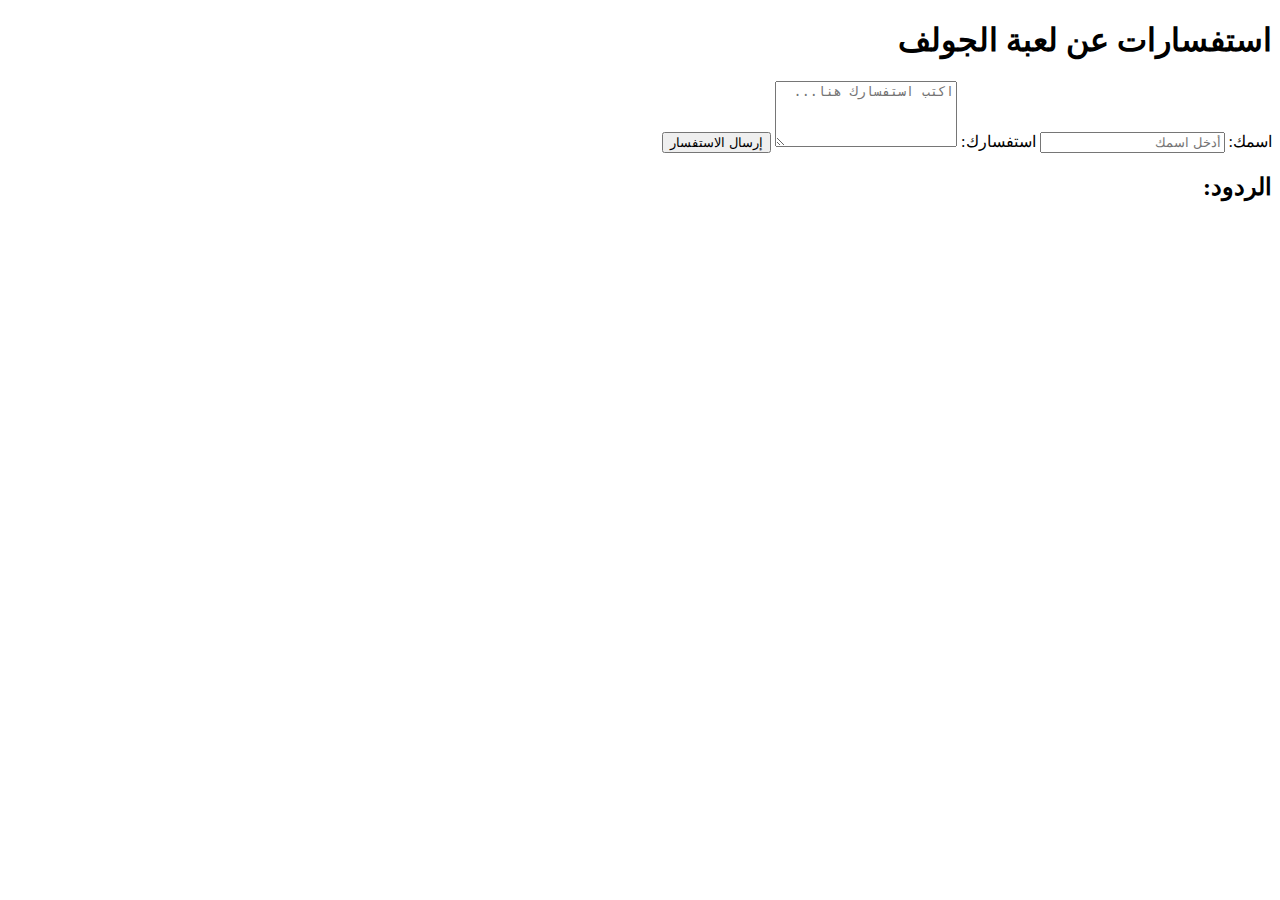
<file: html/استفسارات.html>
<!DOCTYPE html>
<html lang="ar" dir="rtl">
<head>
    <meta charset="UTF-8">
    <meta name="viewport" content="width=device-width, initial-scale=1.0">
    <title>استفسارات عن لعبة الجولف</title>
    <link rel="stylesheet" href="G:\نورهان مجيد مواقع 2\index.html\css\استفسارات.css">
</head>
<body>
    <div class="container">
        <h1>استفسارات عن لعبة الجولف</h1>
        <form id="golfForm">
            <label for="name">اسمك:</label>
            <input type="text" id="name" placeholder="أدخل اسمك" required>

            <label for="question">استفسارك:</label>
            <textarea id="question" rows="4" placeholder="اكتب استفسارك هنا..." required></textarea>

            <button type="submit">إرسال الاستفسار</button>
        </form>

        <div class="responses" id="responses">
            <h2>الردود:</h2>
        </div>
    </div>

    <script>
        // JavaScript لإضافة الوظائف التفاعلية
        document.getElementById('golfForm').addEventListener('submit', function(event) {
            event.preventDefault(); // منع إعادة تحميل الصفحة

            // الحصول على القيم المدخلة
            const name = document.getElementById('name').value.trim();
            const question = document.getElementById('question').value.trim();

            if (name && question) {
                // إنشاء عنصر جديد لعرض الاستفسار
                const responseDiv = document.createElement('div');
                responseDiv.classList.add('response-item');
                responseDiv.innerHTML = `<strong>${name}:</strong> ${question}`;

                // إضافة الاستفسار إلى قسم الردود
                document.getElementById('responses').appendChild(responseDiv);

                // مسح الحقول بعد الإرسال
                document.getElementById('name').value = '';
                document.getElementById('question').value = '';
            } else {
                alert('يرجى ملء جميع الحقول!');
            }
        });
    </script>
</body>
</html>
</file>
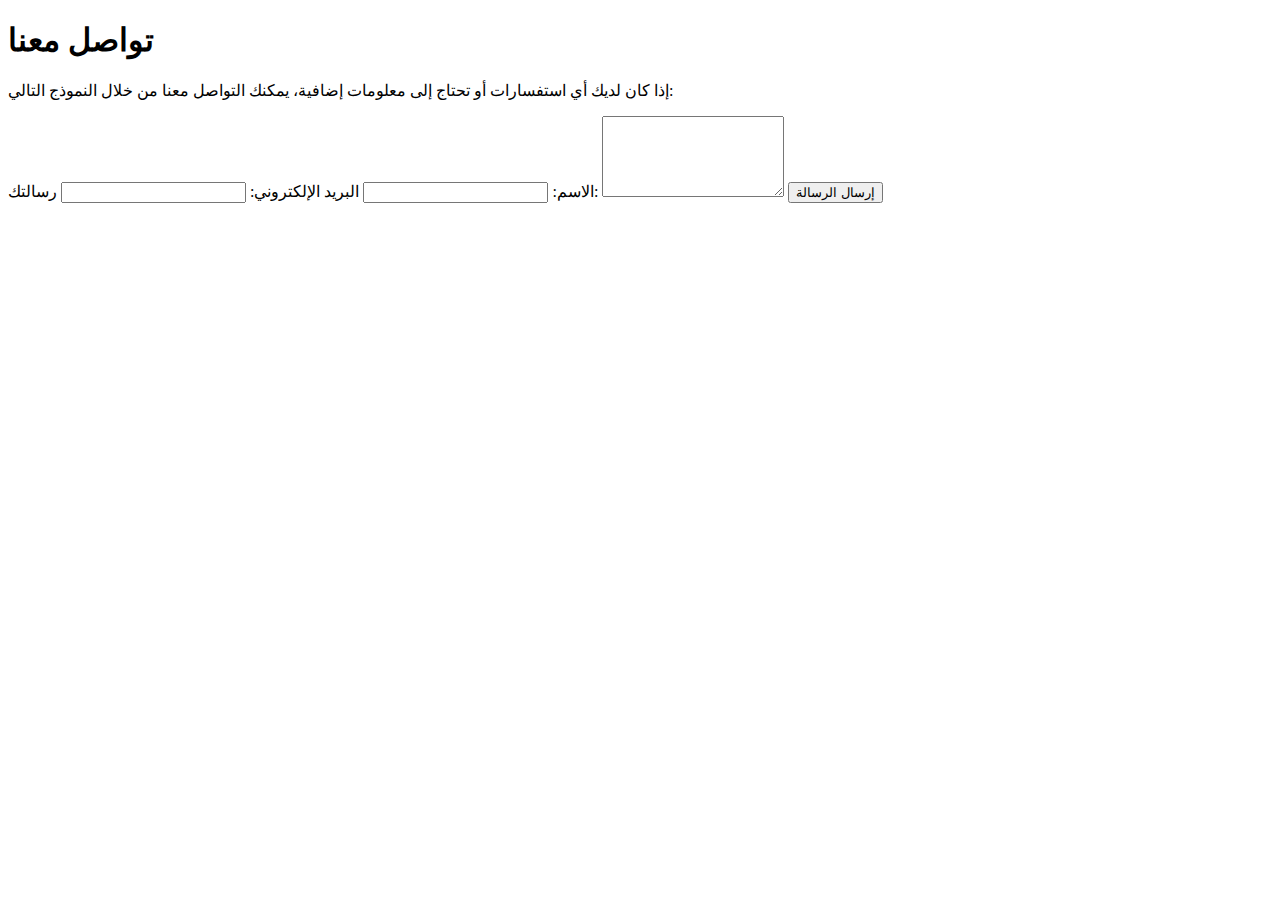
<file: html/التواصل.html>
<!DOCTYPE html>
<html lang="ar">
<head>
    <meta charset="UTF-8">
    <meta name="viewport" content="width=device-width, initial-scale=1.0">
    <title>صفحة الاتصال</title>
    <link rel="stylesheet" href="G:\نورهان مجيد مواقع 2\index.html\css\التواصل.css">
</head>
<body>
    <div class="container">
        <h1>تواصل معنا</h1>
        <p>إذا كان لديك أي استفسارات أو تحتاج إلى معلومات إضافية، يمكنك التواصل معنا من خلال النموذج التالي:</p>

        <form action="submit_form.php" method="post">
            <label for="name">الاسم:</label>
            <input type="text" id="name" name="name" required>

            <label for="email">البريد الإلكتروني:</label>
            <input type="email" id="email" name="email" required>

            <label for="message">رسالتك:</label>
            <textarea id="message" name="message" rows="5" required></textarea>

            <button type="submit">إرسال الرسالة</button>
        </form>
    </div>
</body>
</html>
</file>
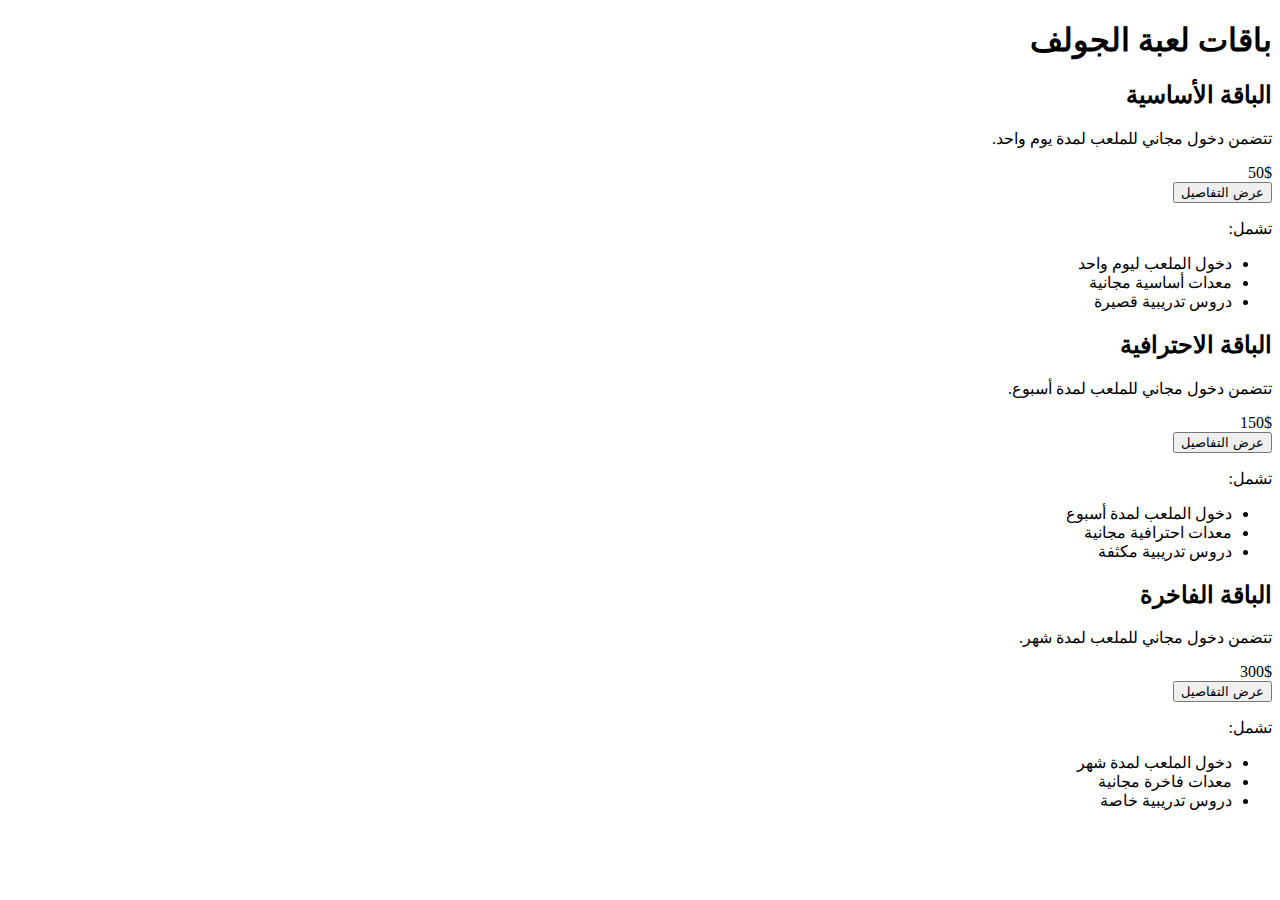
<file: html/العروض .html>
<!DOCTYPE html>
<html lang="ar" dir="rtl">
<head>
    <meta charset="UTF-8">
    <meta name="viewport" content="width=device-width, initial-scale=1.0">
    <title>باقات لعبة الجولف</title>
    <link rel="stylesheet" href="G:\نورهان مجيد مواقع محدد\نورهان مجيد مواقع محدد\بعد التعديل\العروض.css">
</head>
<body>

    <header>
        <h1>باقات لعبة الجولف</h1>
    </header>

    <div class="container">
        <!-- باقة 1 -->
        <div class="package" id="package1">
            <h2>الباقة الأساسية</h2>
            <p>تتضمن دخول مجاني للملعب لمدة يوم واحد.</p>
            <div class="price">50$</div>
            <button onclick="toggleDetails('details1')">عرض التفاصيل</button>
            <div class="details" id="details1">
                <p>تشمل:</p>
                <ul>
                    <li>دخول الملعب ليوم واحد</li>
                    <li>معدات أساسية مجانية</li>
                    <li>دروس تدريبية قصيرة</li>
                </ul>
            </div>
        </div>

        <!-- باقة 2 -->
        <div class="package" id="package2">
            <h2>الباقة الاحترافية</h2>
            <p>تتضمن دخول مجاني للملعب لمدة أسبوع.</p>
            <div class="price">150$</div>
            <button onclick="toggleDetails('details2')">عرض التفاصيل</button>
            <div class="details" id="details2">
                <p>تشمل:</p>
                <ul>
                    <li>دخول الملعب لمدة أسبوع</li>
                    <li>معدات احترافية مجانية</li>
                    <li>دروس تدريبية مكثفة</li>
                </ul>
            </div>
        </div>

        <!-- باقة 3 -->
        <div class="package" id="package3">
            <h2>الباقة الفاخرة</h2>
            <p>تتضمن دخول مجاني للملعب لمدة شهر.</p>
            <div class="price">300$</div>
            <button onclick="toggleDetails('details3')">عرض التفاصيل</button>
            <div class="details" id="details3">
                <p>تشمل:</p>
                <ul>
                    <li>دخول الملعب لمدة شهر</li>
                    <li>معدات فاخرة مجانية</li>
                    <li>دروس تدريبية خاصة</li>
                </ul>
            </div>
        </div>
    </div>
    <script>
        function toggleDetails(detailsId) {
            const details = document.getElementById(detailsId);
            if (details.style.display === "block") {
                details.style.display = "none";
            } else {
                details.style.display = "block";
            }
        }
    </script>

</body>
</html>
</file>
